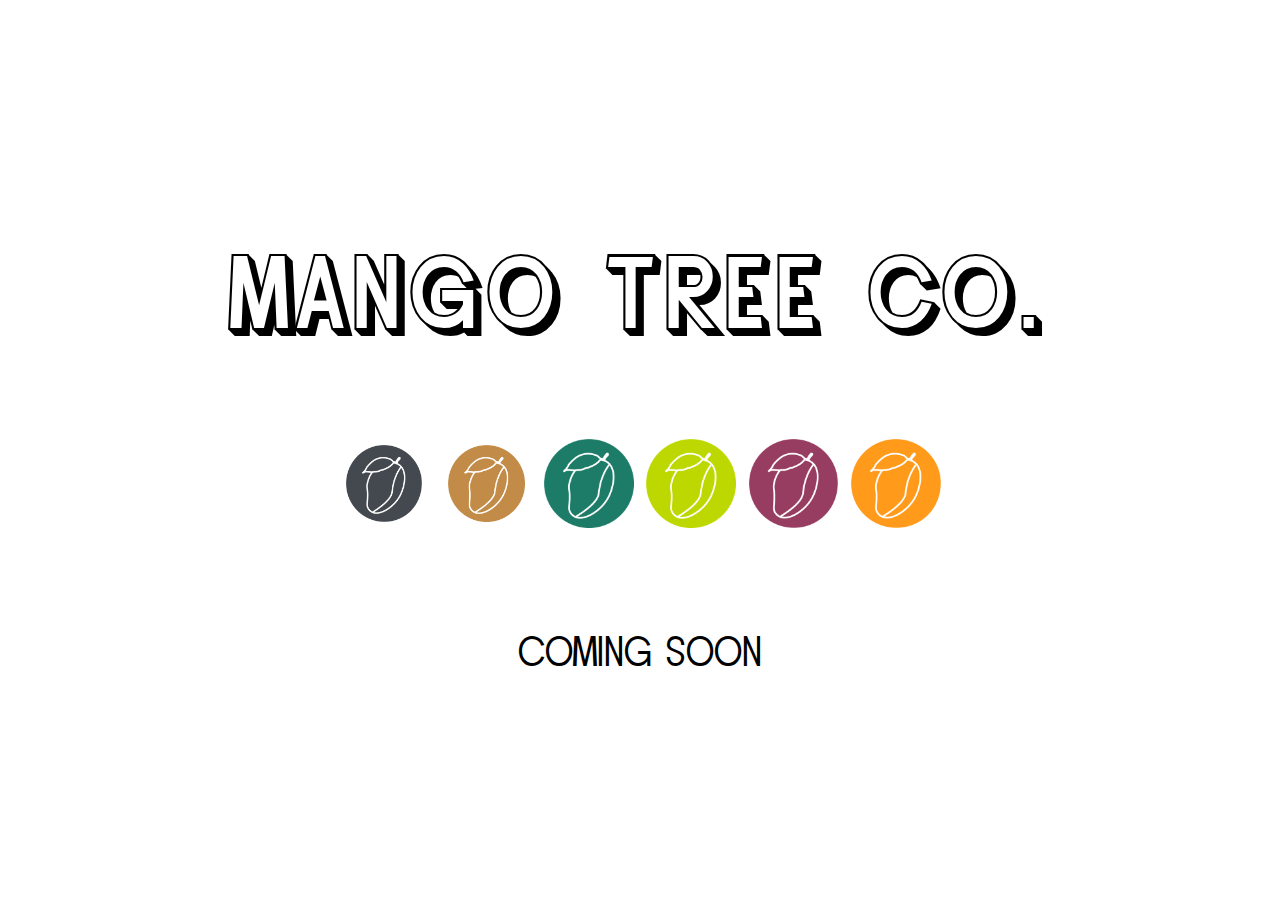
<file: old/index.html>
<!DOCTYPE html>
<html lang="en-US">
  <head>
    <meta charset="utf-8">
    <meta name="description" content="">
    <meta name="viewport" content="width=devide-width, initial-scale=1">
    <link rel="icon" href="./favicon.ico">
    <link rel="stylesheet" href="css/stylesheet.css" type="text/css">
    <title>Mango Tree Co. - Coming Soon</title>
  </head>
  <body>
    <div class="wrapper">
      <h1 class="title"><span>Mango Tree Co.</span></h1>
      <br>
      <div class="image-bar">
        <img id="loading1" src="img/slate.png" class="image-icon" />
        <img id="loading2" src="img/caramel.png" class="image-icon" />
        <img id="loading3" src="img/teal.png" class="image-icon" />
        <img id="loading4" src="img/green.png" class="image-icon" />
        <img id="loading5" src="img/magenta.png" class="image-icon" />
        <img id="loading6" src="img/orange.png" class="image-icon" />
      </div>
      <br>
      <h3 class="coming-soon"><span>Coming Soon</span></h3>
    </div>
    <script src="js/animate.js"></script>
  </body>
</html>
</file>
<file: old/css/stylesheet.css>
@font-face {
  font-family: 'sf_buttacup_lettering_shadeRg';
  src: url('../font/sfbuttacupletteringshaded-webfont.eot');
  src: url('../font/sfbuttacupletteringshaded-webfont.eot?#iefix') format('embedded-opentype'),
       url('../font/sfbuttacupletteringshaded-webfont.woff2') format('woff2'),
       url('../font/sfbuttacupletteringshaded-webfont.woff') format('woff'),
       url('../font/sfbuttacupletteringshaded-webfont.ttf') format('truetype'),
       url('../font/sfbuttacupletteringshaded-webfont.svg#sf_buttacup_lettering_shadeRg') format('svg');
  font-weight: normal;
  font-style: normal;
}

@font-face {
  font-family: 'sf_buttacup_letteringregular';
  src: url('../font/sfbuttacuplettering-webfont.eot');
  src: url('../font/sfbuttacuplettering-webfont.eot?#iefix') format('embedded-opentype'),
       url('../font/sfbuttacuplettering-webfont.woff2') format('woff2'),
       url('../font/sfbuttacuplettering-webfont.woff') format('woff'),
       url('../font/sfbuttacuplettering-webfont.ttf') format('truetype'),
       url('../font/sfbuttacuplettering-webfont.svg#sf_buttacup_letteringregular') format('svg');
  font-weight: normal;
  font-style: normal;
}

html, body {
  height: 100%;
  width: 100%;
  padding: 0;
  margin: 0;
}

.wrapper {
  display: flex;
  flex-direction: column;
  align-items: center;
  justify-content: center;
  height: 100%;
  width: 100%;
}

.title {
    font: normal normal normal 8vw 'sf_buttacup_lettering_shadeRg', arial, sans-serif;
    text-align: center;
}

.coming-soon {
    font: normal normal normal 3.5vw 'sf_buttacup_letteringregular', arial, sans-serif;
    text-align: center;
    padding: 3vw 0 0 0;
}

.image-bar {
  display: flex;
  flex-direction: row;
  align-items: center;
  justify-content: center;
  min-height: 8vw;
}

.image-icon {
  width: 6vw;
  padding: 0 1vw;
}

.image-icon--grown {
  width: 7vw;
  padding: 0 0.5vw;
}

.image-icon--growing {
  width: 7vw;
  padding: 0 0.5vw;
  transition-property: width, padding;
  transition-duration: 0.5s;
}

.image-icon--shrinking {
  width: 6vw;
  padding: 0 1vw;
  transition-property: width, padding;
  transition-duration: 0.5s;
}
</file>
